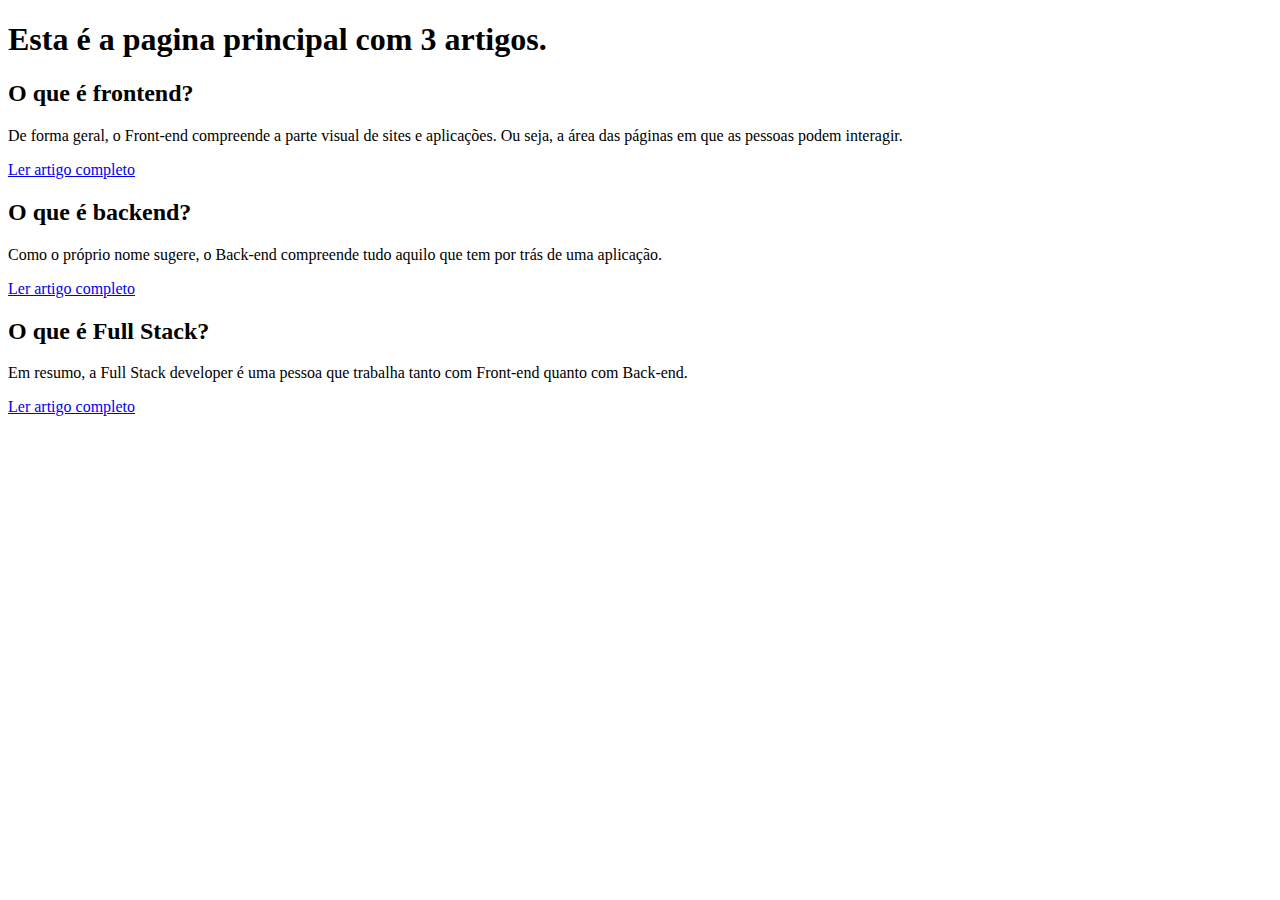
<file: 02-html-article/index.html>
<!DOCTYPE html>
<html lang="en">
<head>
    <meta charset="UTF-8">
    <meta name="viewport" content="width=device-width, initial-scale=1.0">
    <title>Artigos</title>
</head>
<body>
    <h1>Esta é a pagina principal com 3 artigos.</h1>
    <article>
        <h2>O que é frontend?</h2>
        <p>De forma geral, o Front-end compreende a parte visual de sites e aplicações. Ou seja, 
        a área das páginas em que as pessoas podem interagir.</p>
        <a href="./frontend.html">Ler artigo completo</a>
    </article>
    <article>
        <h2>O que é backend?</h2>
        <p>Como o próprio nome sugere, o Back-end compreende tudo aquilo que tem por trás de uma aplicação.</p>
        <a href="./backend.html">Ler artigo completo</a>
    </article>
    <article>
        <h2>O que é Full Stack?</h2>
        <p>Em resumo, a Full Stack developer é uma pessoa que trabalha tanto com Front-end quanto com Back-end.</p>
        <a href="./fullstack.html">Ler artigo completo</a>
    </article>
</body>
</html>
</file>
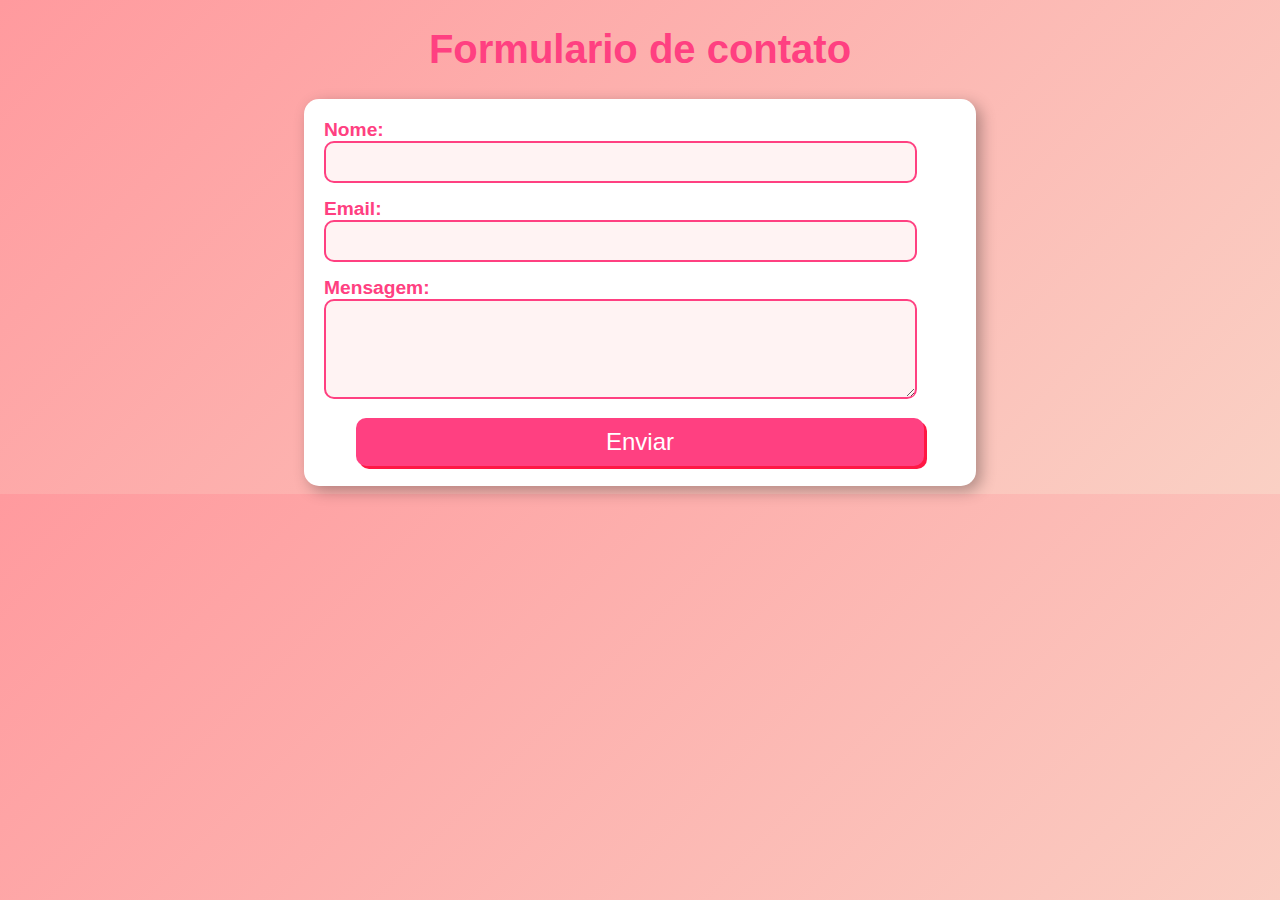
<file: 03-html-form/index.html>
<!DOCTYPE html>
<html lang="en">
  <head>
    <meta charset="UTF-8" />
    <meta name="viewport" content="width=device-width, initial-scale=1.0" />
    <title>Formulario</title>
    <link rel="stylesheet" href="styles.css" />
  </head>
  <body>
    <h1>Formulario de contato</h1>
    <form id="contact-form">
      <div class="form-group">
        <label for="name">Nome:</label>
        <input type="name" id="name" name="name" required /><br />
      </div>
      <div class="form-group">
        <label for="email">Email:</label>
        <input type="email" id="email" name="email" required /><br />
      </div>
      <div class="form-group">
        <label for="message">Mensagem:</label><br />
        <textarea
          id="message"
          name="message"
          rows="4"
          cols="50"
          required
        ></textarea
        ><br />
      </div>

      <input type="submit" value="Enviar" />
    </form>
    <script type="text/javascript" src="script.js"></script>
  </body>
</html>
</file>
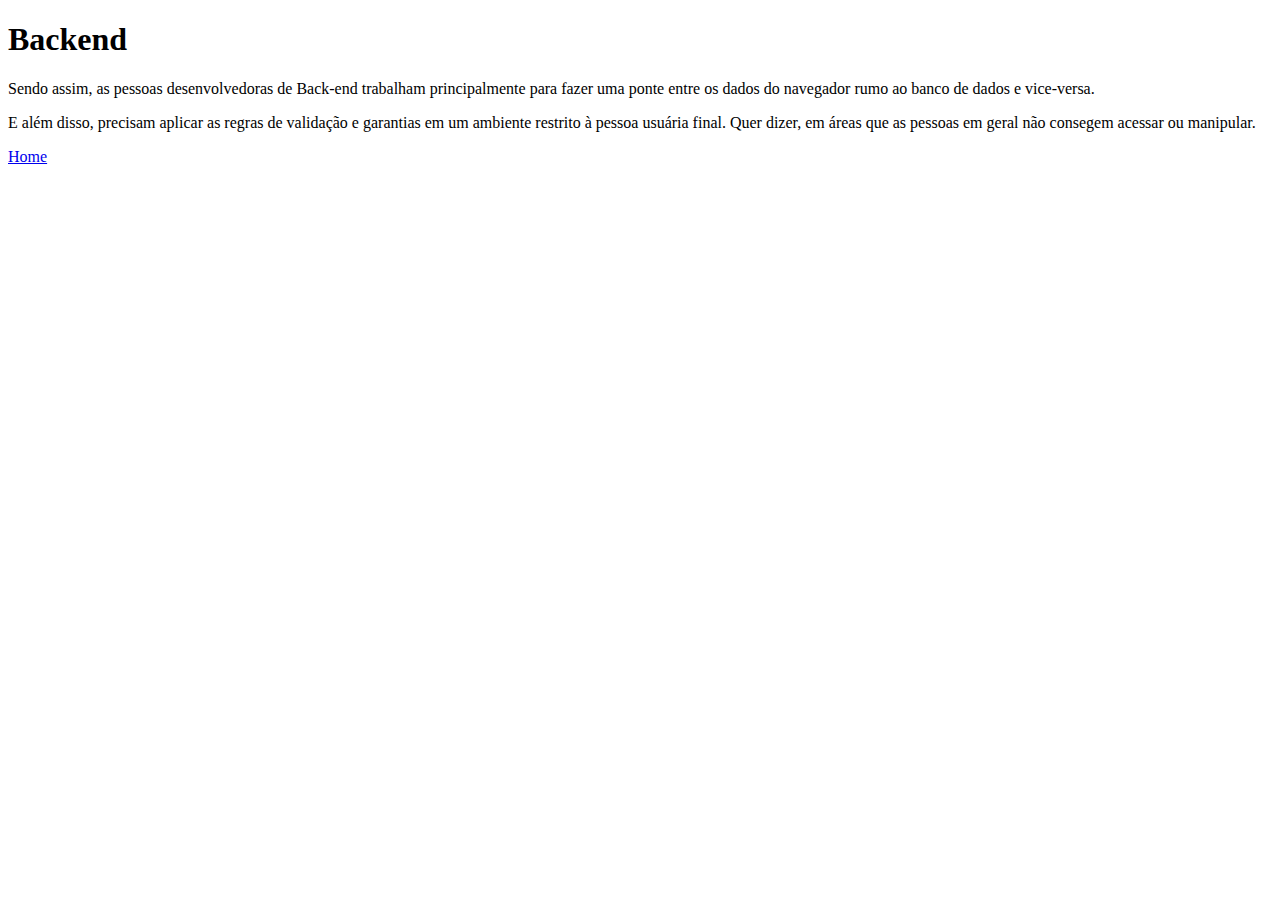
<file: 02-html-article/backend.html>
<!DOCTYPE html>
<html lang="en">
<head>
    <meta charset="UTF-8">
    <meta name="viewport" content="width=device-width, initial-scale=1.0">
    <title>Backend</title>
</head>
<body>
    <h1>Backend</h1>
    <article>
       <p> Sendo assim, as pessoas desenvolvedoras de Back-end trabalham principalmente para fazer uma ponte
         entre os dados do navegador rumo ao banco de dados e vice-versa.</p>

        <p>E além disso, precisam aplicar as regras de validação e garantias em um ambiente restrito à pessoa
         usuária final. Quer dizer, em áreas que as pessoas em geral não consegem acessar ou manipular.</p>
        <a href="./index.html">Home</a>
    </article>
</body>
</html>
</file>
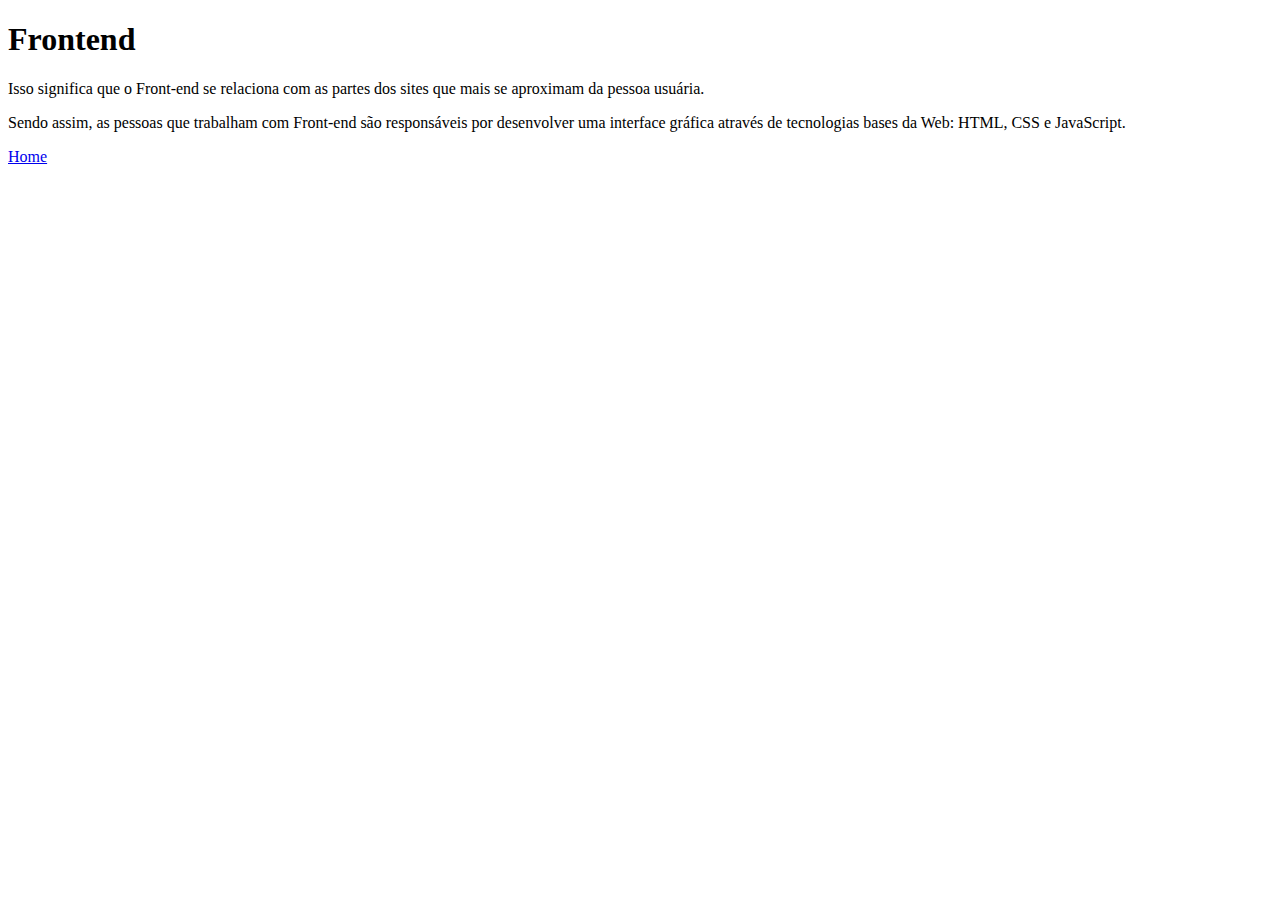
<file: 02-html-article/frontend.html>
<!DOCTYPE html>
<html lang="en">
<head>
    <meta charset="UTF-8">
    <meta name="viewport" content="width=device-width, initial-scale=1.0">
    <title>Frontend</title>
</head>
<body>
    <h1>Frontend</h1>
    <article>
        <p>Isso significa que o Front-end se relaciona com as partes dos sites que mais se aproximam da pessoa usuária.</p>
        <p>Sendo assim, as pessoas que trabalham com Front-end são responsáveis por desenvolver uma interface gráfica 
        através de tecnologias bases da Web: HTML, CSS e JavaScript.</p>
        <a href="./index.html">Home</a>
    </article>
</body>
</html>
</file>
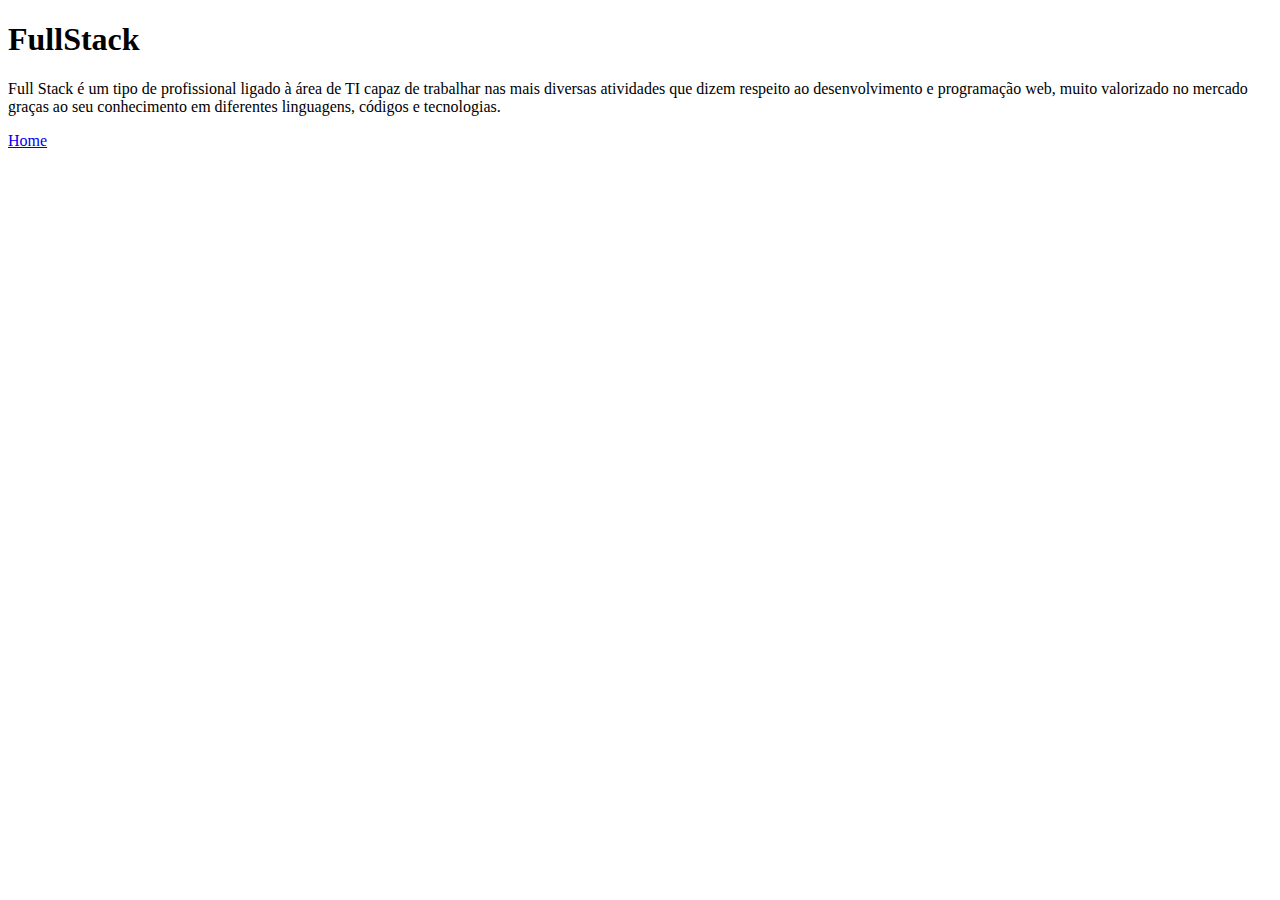
<file: 02-html-article/fullstack.html>
<!DOCTYPE html>
<html lang="en">
<head>
    <meta charset="UTF-8">
    <meta name="viewport" content="width=device-width, initial-scale=1.0">
    <title>FullStack</title>
</head>
<body>
    <h1>FullStack</h1>
    <article>
        <p>Full Stack é um tipo de profissional ligado à área de TI capaz de trabalhar nas mais diversas atividades que dizem respeito ao 
        desenvolvimento e programação web, muito valorizado no mercado graças ao seu conhecimento em diferentes linguagens, códigos e tecnologias.</p>

        <a href="./index.html">Home</a>
    </article>
</body>
</html>
</file>
<file: 03-html-form/styles.css>
body {
    font-family: "Poppins", sans-serif;
    background: linear-gradient(135deg, #ff9a9e, #fad0c4);
    text-align: center;
  }

  h1 {
    color: #ff4081;
    font-size: 2.5rem;
  }
  
  #contact-form {
    background: #ffffff;
    border-radius: 15px;
    padding: 20px;
    width: 50%;
    margin: 0 auto;
    box-shadow: 5px 5px 15px rgba(0, 0, 0, 0.3);
  }
  
  .form-group {
    margin-bottom: 15px;
    text-align: left;
  }
  
  label {
    font-weight: bold;
    color: #ff4081;
    font-size: 1.2rem;
  }
  
  input,
  textarea {
    width: 90%;
    padding: 10px;
    border: 2px solid #ff4081;
    border-radius: 10px;
    font-size: 1rem;
    background: #fff3f3;
    transition: 0.3s ease-in-out;
  }
  
  input:focus,
  textarea:focus {
    background: #ffe0e0;
    transform: scale(1.05);
  }

  input[type="submit"] {
    background: #ff4081;
    color: white;
    font-size: 1.5rem;
    border: none;
    padding: 10px 20px;
    border-radius: 10px;
    cursor: pointer;
    transition: 0.3s;
    box-shadow: 3px 3px 0px #ff1744;
  }
</file>
